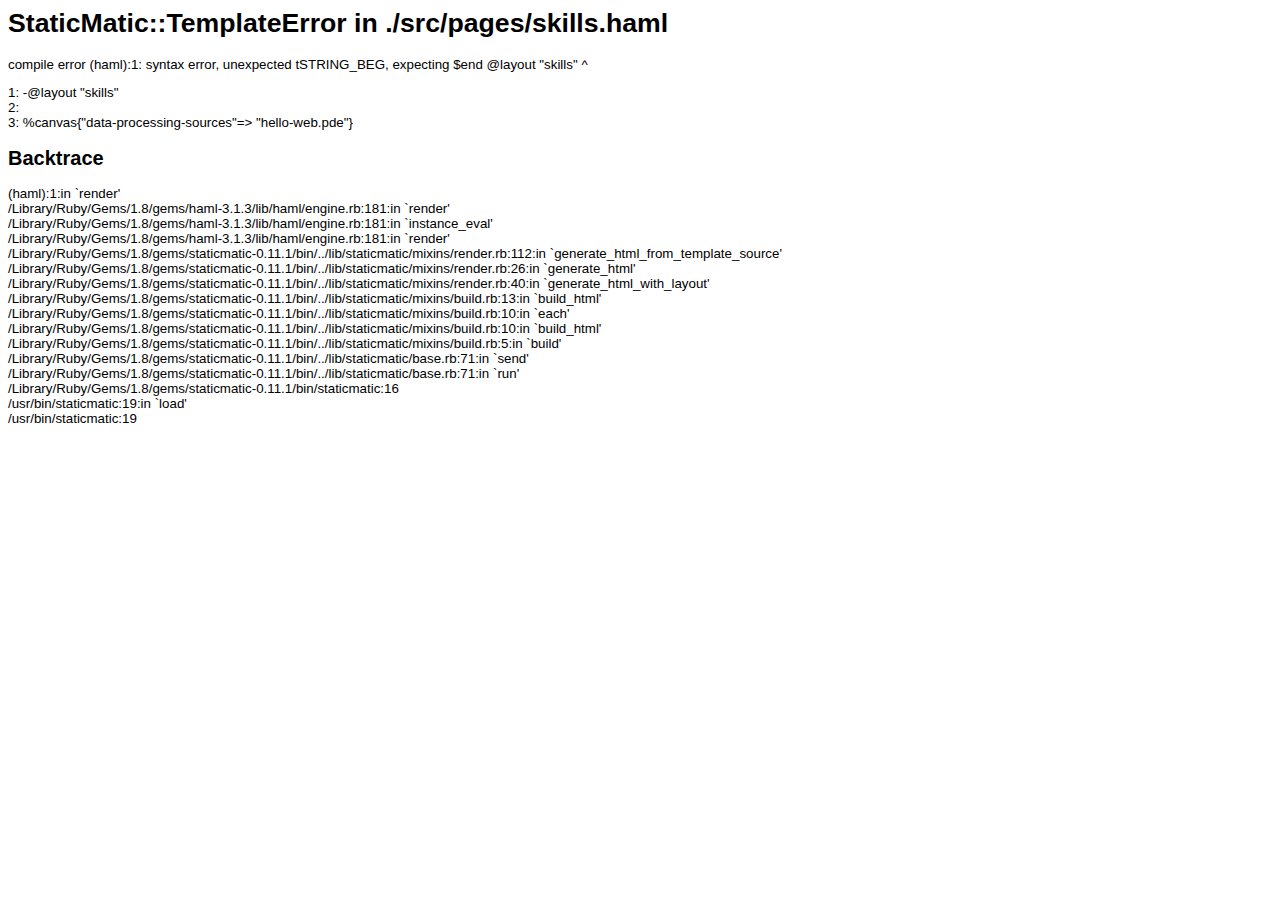
<file: site/skills.html>
<html>
  <head>
    <style type='text/css'>
      body { font-family: helvetica, verdana, arial; font-size: 10pt;}
    </style>
  </head>
  <body>
    <h1>
      StaticMatic::TemplateError
      in
      ./src/pages/skills.haml
    </h1>
    <p>
      compile error
      (haml):1: syntax error, unexpected tSTRING_BEG, expecting $end
      @layout "skills"
               ^
    </p>
    1: -@layout "skills"<br/>2: <br/>3: %canvas{"data-processing-sources"=> "hello-web.pde"}<br/>
    <h2>Backtrace</h2>
    (haml):1:in `render'<br/>/Library/Ruby/Gems/1.8/gems/haml-3.1.3/lib/haml/engine.rb:181:in `render'<br/>/Library/Ruby/Gems/1.8/gems/haml-3.1.3/lib/haml/engine.rb:181:in `instance_eval'<br/>/Library/Ruby/Gems/1.8/gems/haml-3.1.3/lib/haml/engine.rb:181:in `render'<br/>/Library/Ruby/Gems/1.8/gems/staticmatic-0.11.1/bin/../lib/staticmatic/mixins/render.rb:112:in `generate_html_from_template_source'<br/>/Library/Ruby/Gems/1.8/gems/staticmatic-0.11.1/bin/../lib/staticmatic/mixins/render.rb:26:in `generate_html'<br/>/Library/Ruby/Gems/1.8/gems/staticmatic-0.11.1/bin/../lib/staticmatic/mixins/render.rb:40:in `generate_html_with_layout'<br/>/Library/Ruby/Gems/1.8/gems/staticmatic-0.11.1/bin/../lib/staticmatic/mixins/build.rb:13:in `build_html'<br/>/Library/Ruby/Gems/1.8/gems/staticmatic-0.11.1/bin/../lib/staticmatic/mixins/build.rb:10:in `each'<br/>/Library/Ruby/Gems/1.8/gems/staticmatic-0.11.1/bin/../lib/staticmatic/mixins/build.rb:10:in `build_html'<br/>/Library/Ruby/Gems/1.8/gems/staticmatic-0.11.1/bin/../lib/staticmatic/mixins/build.rb:5:in `build'<br/>/Library/Ruby/Gems/1.8/gems/staticmatic-0.11.1/bin/../lib/staticmatic/base.rb:71:in `send'<br/>/Library/Ruby/Gems/1.8/gems/staticmatic-0.11.1/bin/../lib/staticmatic/base.rb:71:in `run'<br/>/Library/Ruby/Gems/1.8/gems/staticmatic-0.11.1/bin/staticmatic:16<br/>/usr/bin/staticmatic:19:in `load'<br/>/usr/bin/staticmatic:19
  </body>
</html>
</file>
